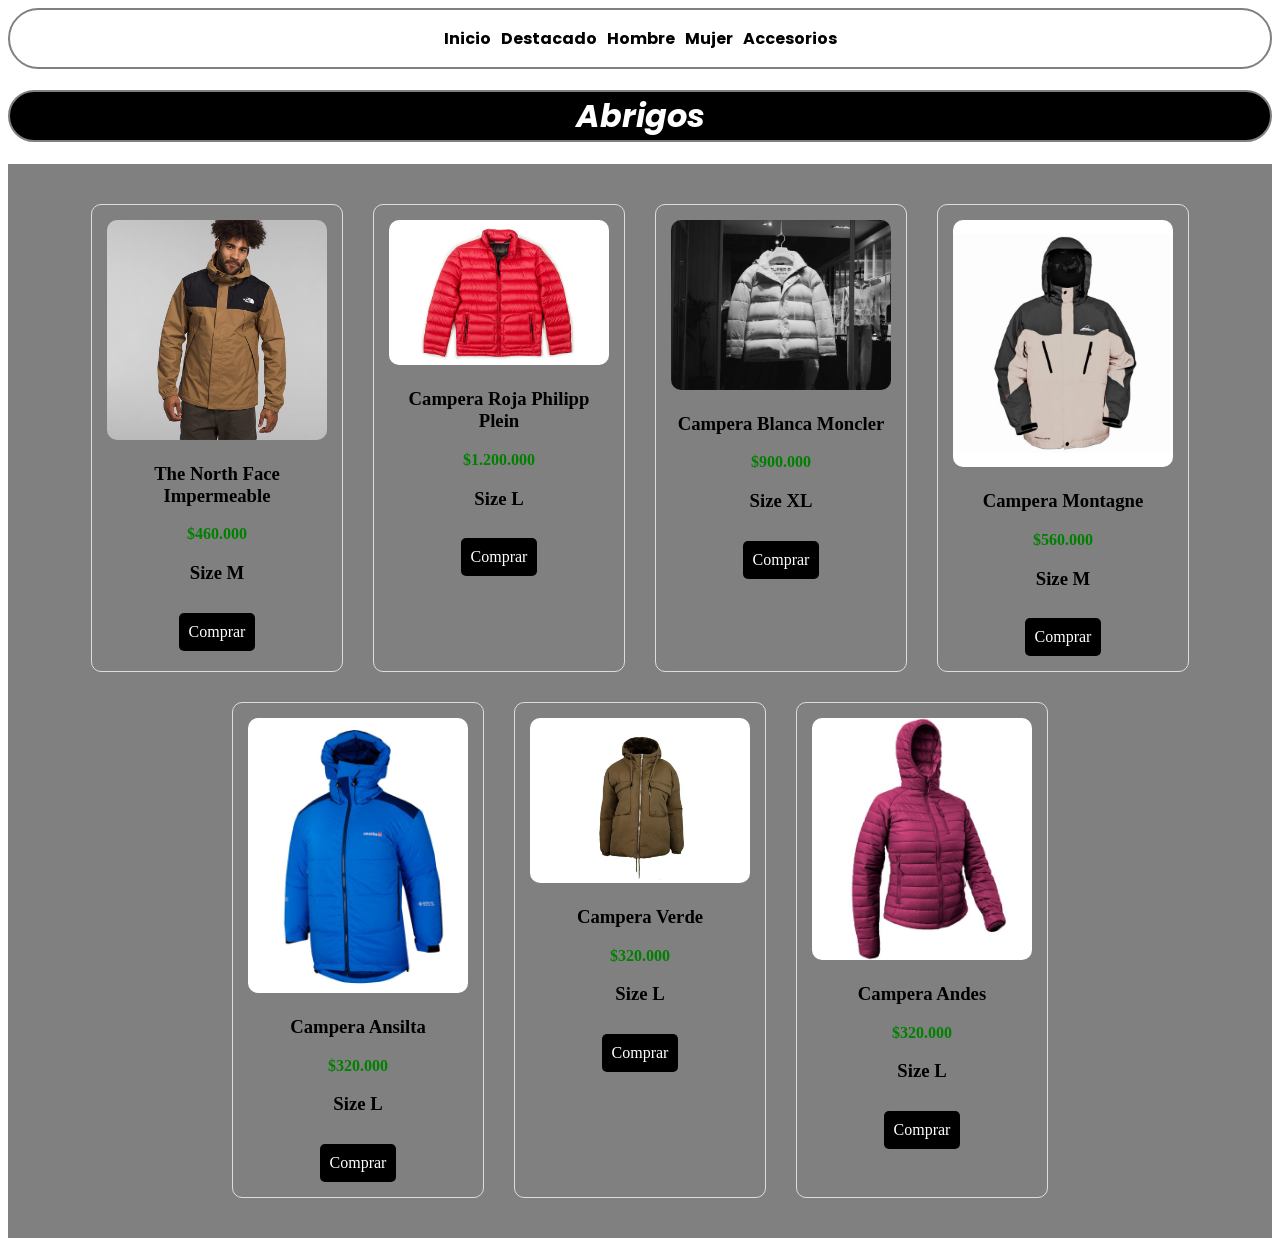
<file: abrigos.html>
<!DOCTYPE html>
<html lang="en">
<head>
    <meta charset="UTF-8">
    <meta name="viewport" content="width=device-width, initial-scale=1.0">
    <title>BLVCKSIDE</title>
    <link rel="stylesheet" href="abrigos.css">
    <link href="https://fonts.googleapis.com/css2?family=Poppins:wght@400;700&display=swap" rel="stylesheet">
    <link href="https://fonts.googleapis.com/css2?family=Playfair+Display:ital,wght@0,400..900;1,400..900&display=swap" rel="stylesheet">
    <link href="https://fonts.googleapis.com/css2?family=Playfair+Display:ital,wght@0,400..900;1,400..900&family=Quicksand:wght@300..700&display=swap" rel="stylesheet">
    <link href="https://fonts.googleapis.com/css2?family=Poppins&display=swap" rel="stylesheet">
    <link href="https://fonts.googleapis.com/css2?family=Montserrat:ital,wght@0,100..900;1,100..900&family=Playwrite+DK+Uloopet+Guides&display=swap" rel="stylesheet">

</head>
<body>
    <div class="marco">
        <p class="p2"> <a href="menu.html" class="p">Inicio</a></p>
        <p class="p2"> <a href="destacado.html" class="p">Destacado</a></p>
        <p class="p2"><a href="hombre.html" class="p">Hombre</a></p>
        <p class="p2"><a href="mujer.html" class="p">Mujer</a></p>
        <p class="p2"><a href="accesorios.html" class="p">Accesorios</a></p>
    </div>
    <h1 class="titulo"><em>Abrigos</em></h1>
    <section id="productos" class="productos">

<div class="producto">
    <img src="cam2.jpg">
    <h3>The North Face Impermeable</h3>
    <p class="precio">$460.000</p>
    <h3>Size M</h3>
    <a class="boton" href="https://wa.me/5492234662394">Comprar</a>
</div>
<div class="producto">
    <img src="camp1.jpg">
    <h3>Campera Roja Philipp Plein</h3>
    <p class="precio">$1.200.000</p>
    <h3>Size L</h3>
    <a class="boton" href="https://wa.me/5492234662394">Comprar</a>
</div>
<div class="producto">
    <img src="camp3.jpg">
    <h3>Campera Blanca Moncler</h3>
    <p class="precio">$900.000</p>
    <h3>Size XL</h3>
    <a class="boton" href="https://wa.me/5492234662394">Comprar</a>
</div>
<div class="producto">
    <img src="camp4.jpg">
    <h3>Campera Montagne</h3>
    <p class="precio">$560.000</p>
    <h3>Size M</h3>
    <a class="boton" href="https://wa.me/5492234662394">Comprar</a>
</div>
<div class="producto">
    <img src="camp5.jpg">
    <h3>Campera Ansilta</h3>
    <p class="precio">$320.000</p>
    <h3>Size L</h3>
    <a class="boton" href="https://wa.me/5492234662394">Comprar</a>
</div>
<div class="producto">
    <img src="camp7.jpg">
    <h3>Campera Verde</h3>
    <p class="precio">$320.000</p>
    <h3>Size L</h3>
    <a class="boton" href="https://wa.me/5492234662394">Comprar</a>
</div>
<div class="producto">
    <img src="camp6.jpg">
    <h3>Campera Andes</h3>
    <p class="precio">$320.000</p>
    <h3>Size L</h3>
    <a class="boton" href="https://wa.me/5492234662394">Comprar</a>
</div>
    </section>  
</body>
</html>
</file>
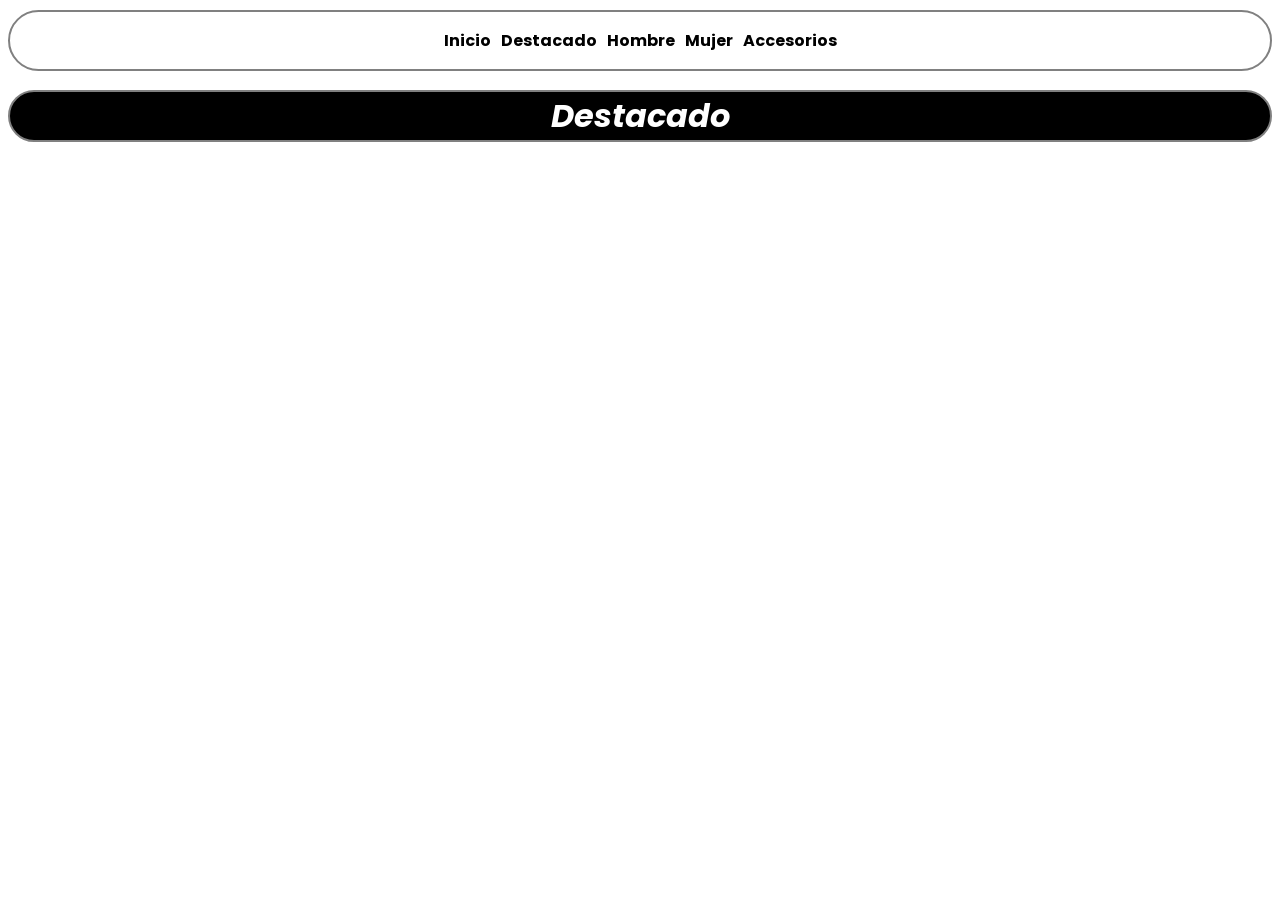
<file: destacado.html>
<!DOCTYPE html>
<html lang="en">
<head>
    <meta charset="UTF-8">
    <meta name="viewport" content="width=device-width, initial-scale=1.0">
    <title>BLVCKSIDE</title>
    <link rel="stylesheet" href="destacado.css">
     <link rel="stylesheet" href="menu.css">
    <link href="https://fonts.googleapis.com/css2?family=Poppins:wght@400;700&display=swap" rel="stylesheet">
    <link href="https://fonts.googleapis.com/css2?family=Playfair+Display:ital,wght@0,400..900;1,400..900&display=swap" rel="stylesheet">
    <link href="https://fonts.googleapis.com/css2?family=Playfair+Display:ital,wght@0,400..900;1,400..900&family=Quicksand:wght@300..700&display=swap" rel="stylesheet">
    <link href="https://fonts.googleapis.com/css2?family=Poppins&display=swap" rel="stylesheet">
</head>
<body>
    <div class="marco">
        <p class="p2"> <a href="menu.html" class="p">Inicio</a></p>
        <p class="p2"> <a href="destacado.html" class="p">Destacado</a></p>
        <p class="p2"><a href="hombre.html" class="p">Hombre</a></p>
        <p class="p2"><a href="mujer.html" class="p">Mujer</a></p>
        <p class="p2"><a href="accesorios.html" class="p">Accesorios</a></p>
    </div>
    <h1 class="titulo"><em>Destacado</em></h1>
    
</body>
</html>
</file>
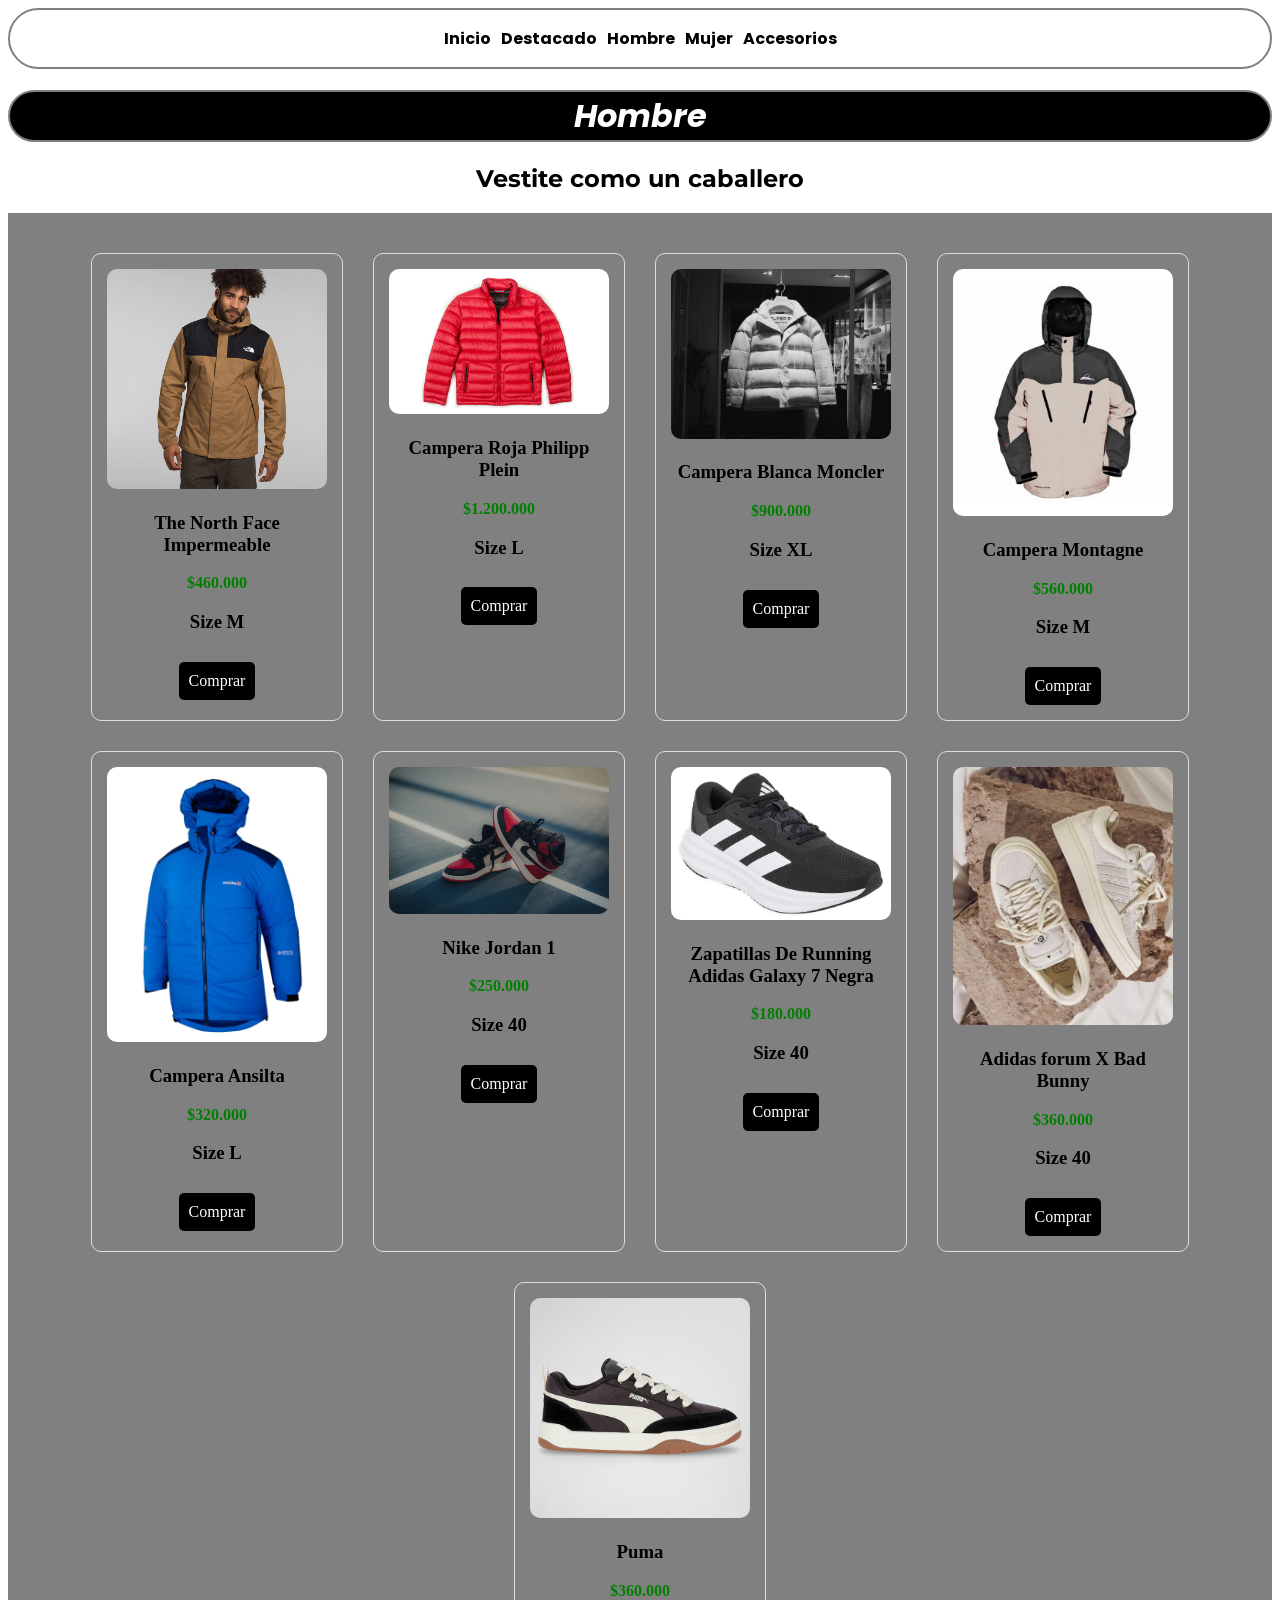
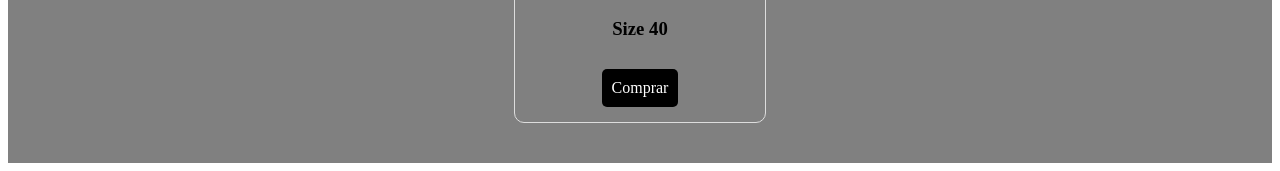
<file: hombre.html>
<!DOCTYPE html>
<html lang="en">
<head>
    <meta charset="UTF-8">
    <meta name="viewport" content="width=device-width, initial-scale=1.0">
    <title>Document</title>
    <link rel="stylesheet" href="hombre.css">
     <link href="https://fonts.googleapis.com/css2?family=Poppins:wght@400;700&display=swap" rel="stylesheet">
    <link href="https://fonts.googleapis.com/css2?family=Playfair+Display:ital,wght@0,400..900;1,400..900&display=swap" rel="stylesheet">
    <link href="https://fonts.googleapis.com/css2?family=Playfair+Display:ital,wght@0,400..900;1,400..900&family=Quicksand:wght@300..700&display=swap" rel="stylesheet">
    <link href="https://fonts.googleapis.com/css2?family=Poppins&display=swap" rel="stylesheet">
    <link href="https://fonts.googleapis.com/css2?family=Montserrat:ital,wght@0,100..900;1,100..900&family=Playwrite+DK+Uloopet+Guides&display=swap" rel="stylesheet">

</head>
<body>
     <div class="marco">
        <p class="p2"> <a href="menu.html" class="p">Inicio</a></p>
        <p class="p2"> <a href="destacado.html" class="p">Destacado</a></p>
        <p class="p2"><a href="hombre.html" class="p">Hombre</a></p>
        <p class="p2"><a href="mujer.html" class="p">Mujer</a></p>
        <p class="p2"><a href="accesorios.html" class="p">Accesorios</a></p>
    </div>
    <h1 class="titulo"><em>Hombre</em></h1>
    <h2 class="sub">Vestite como un caballero</h2>
     <section id="productos" class="productos">

<div class="producto">
    <img src="cam2.jpg">
    <h3>The North Face Impermeable</h3>
    <p class="precio">$460.000</p>
    <h3>Size M</h3>
    <a class="boton" href="https://wa.me/5492234662394">Comprar</a>
</div>
<div class="producto">
    <img src="camp1.jpg">
    <h3>Campera Roja Philipp Plein</h3>
    <p class="precio">$1.200.000</p>
    <h3>Size L</h3>
    <a class="boton" href="https://wa.me/5492234662394">Comprar</a>
</div>
<div class="producto">
    <img src="camp3.jpg">
    <h3>Campera Blanca Moncler</h3>
    <p class="precio">$900.000</p>
    <h3>Size XL</h3>
    <a class="boton" href="https://wa.me/5492234662394">Comprar</a>
</div>
<div class="producto">
    <img src="camp4.jpg">
    <h3>Campera Montagne</h3>
    <p class="precio">$560.000</p>
    <h3>Size M</h3>
    <a class="boton" href="https://wa.me/5492234662394">Comprar</a>
</div>
<div class="producto">
    <img src="camp5.jpg">
    <h3>Campera Ansilta</h3>
    <p class="precio">$320.000</p>
    <h3>Size L</h3>
    <a class="boton" href="https://wa.me/5492234662394">Comprar</a>
</div>
<div class="producto">
    <img src="zapa2.jpg">
    <h3>Nike Jordan 1</h3>
    <p class="precio">$250.000</p>
    <h3>Size 40</h3>
    <a class="boton" href="https://wa.me/5492234662394">Comprar</a>
</div>
<div class="producto">
    <img src="zapa3.jpg">
    <h3>Zapatillas De Running Adidas Galaxy 7 Negra</h3>
    <p class="precio">$180.000</p>
    <h3>Size 40</h3>
    <a class="boton" href="https://wa.me/5492234662394">Comprar</a>
</div>
<div class="producto">
    <img src="badbo,jpg.webp">
    <h3>Adidas forum X Bad Bunny</h3>
    <p class="precio">$360.000</p>
    <h3>Size 40</h3>
    <a class="boton" href="https://wa.me/5492234662394">Comprar</a>
</div>
<div class="producto">
    <img src="zapa1.jpg">
    <h3>Puma</h3>
    <p class="precio">$360.000</p>
    <h3>Size 40</h3>
    <a class="boton" href="https://wa.me/5492234662394">Comprar</a>
</div>
     </section>



    
</body>
</html>
</file>
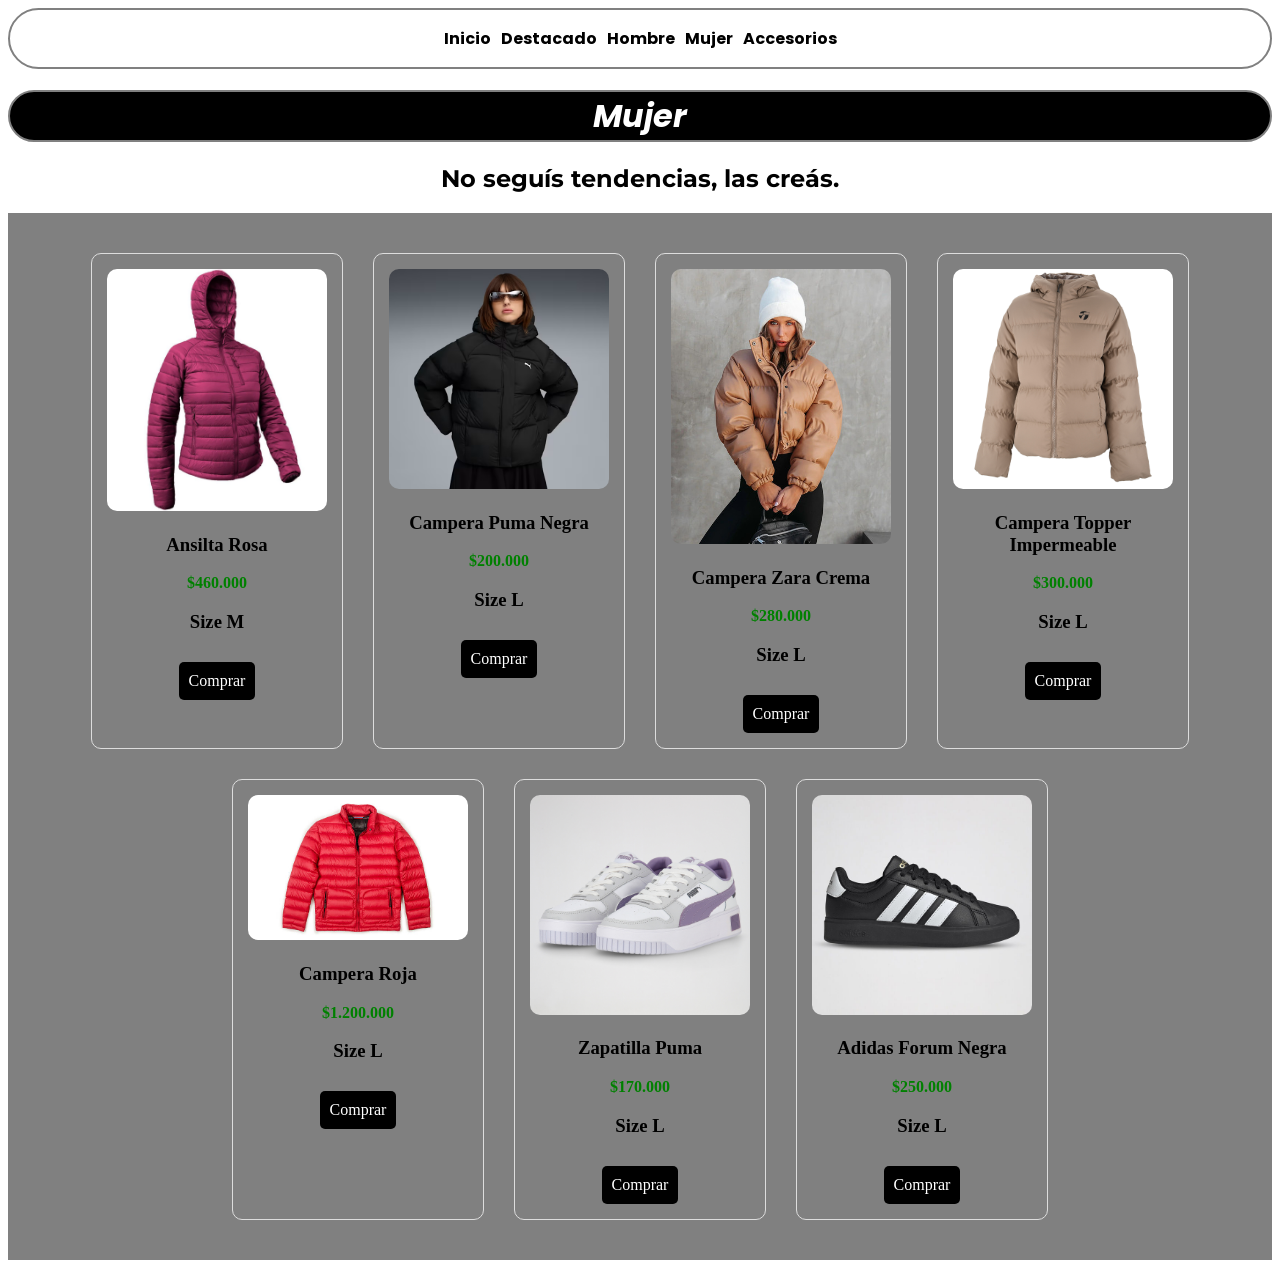
<file: mujer.html>
<!DOCTYPE html>
<html lang="en">
<head>
    <meta charset="UTF-8">
    <meta name="viewport" content="width=device-width, initial-scale=1.0">
    <title>BLVCKSIDE</title>
    <link rel="stylesheet" href="mujer.css">
     <link href="https://fonts.googleapis.com/css2?family=Poppins:wght@400;700&display=swap" rel="stylesheet">
    <link href="https://fonts.googleapis.com/css2?family=Playfair+Display:ital,wght@0,400..900;1,400..900&display=swap" rel="stylesheet">
    <link href="https://fonts.googleapis.com/css2?family=Playfair+Display:ital,wght@0,400..900;1,400..900&family=Quicksand:wght@300..700&display=swap" rel="stylesheet">
    <link href="https://fonts.googleapis.com/css2?family=Poppins&display=swap" rel="stylesheet">
    <link href="https://fonts.googleapis.com/css2?family=Montserrat:ital,wght@0,100..900;1,100..900&family=Playwrite+DK+Uloopet+Guides&display=swap" rel="stylesheet">

</head>
<body>
    <div class="marco">
        <p class="p2"> <a href="menu.html" class="p">Inicio</a></p>
        <p class="p2"> <a href="destacado.html" class="p">Destacado</a></p>
        <p class="p2"><a href="hombre.html" class="p">Hombre</a></p>
        <p class="p2"><a href="mujer.html" class="p">Mujer</a></p>
        <p class="p2"><a href="accesorios.html" class="p">Accesorios</a></p>
    </div>
    <h1 class="titulo"><em>Mujer</em></h1>
    <h2 class="sub">No seguís tendencias, las creás.</h2>
    <section id="productos" class="productos">
<div class="producto">
    <img src="camp6.jpg">
    <h3>Ansilta Rosa</h3>
    <p class="precio">$460.000</p>
    <h3>Size M</h3>
    <a class="boton" href="https://wa.me/5492234662394">Comprar</a>
</div>
<div class="producto">
    <img src="camp8.jpg">
    <h3>Campera Puma Negra</h3>
    <p class="precio">$200.000</p>
    <h3>Size L</h3>
    <a class="boton" href="https://wa.me/5492234662394">Comprar</a>
</div>
<div class="producto">
    <img src="camp10.jpg">
    <h3>Campera Zara Crema</h3>
    <p class="precio">$280.000</p>
    <h3>Size L</h3>
    <a class="boton" href="https://wa.me/5492234662394">Comprar</a>
</div>
<div class="producto">
    <img src="camp11.jpg">
    <h3>Campera Topper Impermeable</h3>
    <p class="precio">$300.000</p>
    <h3>Size L</h3>
    <a class="boton" href="https://wa.me/5492234662394">Comprar</a>
</div>
<div class="producto">
    <img src="camp1.jpg">
    <h3>Campera Roja</h3>
    <p class="precio">$1.200.000</p>
    <h3>Size L</h3>
    <a class="boton" href="https://wa.me/5492234662394">Comprar</a>
</div>
<div class="producto">
    <img src="zapa4.jpg">
    <h3>Zapatilla Puma</h3>
    <p class="precio">$170.000</p>
    <h3>Size L</h3>
    <a class="boton" href="https://wa.me/5492234662394">Comprar</a>
</div>
<div class="producto">
    <img src="zapa5.jpg">
    <h3>Adidas Forum Negra</h3>
    <p class="precio">$250.000</p>
    <h3>Size L</h3>
    <a class="boton" href="https://wa.me/5492234662394">Comprar</a>
</div>
    </section>


    
</body>
</html>
</file>
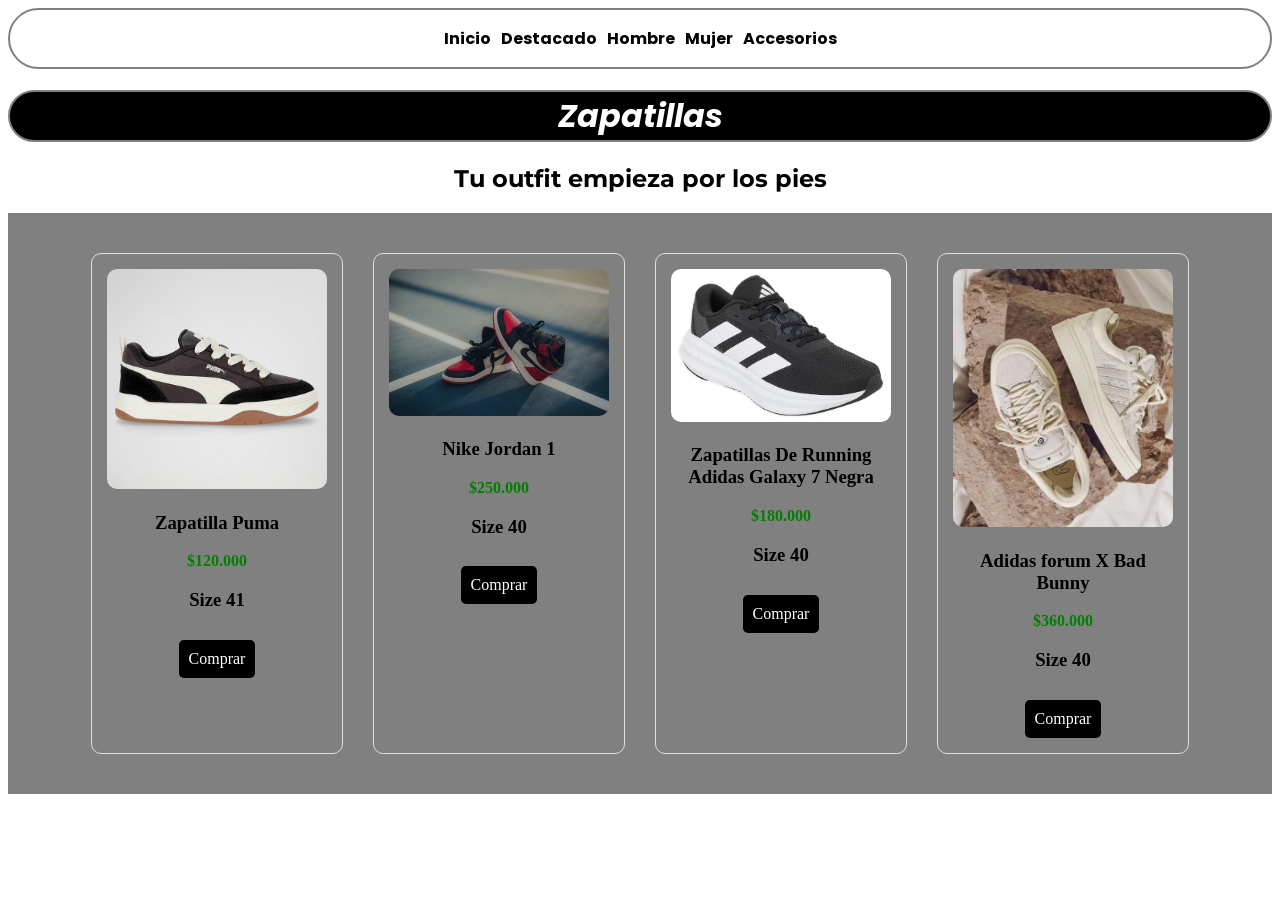
<file: zapatillas.html>
<!DOCTYPE html>
<html lang="en">
<head>
    <meta charset="UTF-8">
    <meta name="viewport" content="width=device-width, initial-scale=1.0">
    <title>BLVCKSIDE</title>
    <link rel="stylesheet" href="zapatillas.css">
     <link href="https://fonts.googleapis.com/css2?family=Poppins:wght@400;700&display=swap" rel="stylesheet">
    <link href="https://fonts.googleapis.com/css2?family=Playfair+Display:ital,wght@0,400..900;1,400..900&display=swap" rel="stylesheet">
    <link href="https://fonts.googleapis.com/css2?family=Playfair+Display:ital,wght@0,400..900;1,400..900&family=Quicksand:wght@300..700&display=swap" rel="stylesheet">
    <link href="https://fonts.googleapis.com/css2?family=Poppins&display=swap" rel="stylesheet">
    <link href="https://fonts.googleapis.com/css2?family=Montserrat:ital,wght@0,100..900;1,100..900&family=Playwrite+DK+Uloopet+Guides&display=swap" rel="stylesheet">

</head>

<body>
    <div class="marco">
        <p class="p2"> <a href="menu.html" class="p">Inicio</a></p>
        <p class="p2"> <a href="destacado.html" class="p">Destacado</a></p>
        <p class="p2"><a href="hombre.html" class="p">Hombre</a></p>
        <p class="p2"><a href="mujer.html" class="p">Mujer</a></p>
        <p class="p2"><a href="accesorios.html" class="p">Accesorios</a></p>
    </div>
    <h1 class="titulo"><em>Zapatillas</em></h1>
    <h2 class="sub">Tu outfit empieza por los pies</h2>
    <section id="productos" class="productos">

<div class="producto">
    <img src="zapa1.jpg">
    <h3>Zapatilla Puma</h3>
    <p class="precio">$120.000</p>
    <h3>Size 41</h3>
    <a class="boton" href="https://wa.me/5492234662394">Comprar</a>
</div>
<div class="producto">
    <img src="zapa2.jpg">
    <h3>Nike Jordan 1</h3>
    <p class="precio">$250.000</p>
    <h3>Size 40</h3>
    <a class="boton" href="https://wa.me/5492230000000">Comprar</a>
</div>
<div class="producto">
    <img src="zapa3.jpg">
    <h3>Zapatillas De Running Adidas Galaxy 7 Negra</h3>
    <p class="precio">$180.000</p>
    <h3>Size 40</h3>
    <a class="boton" href="https://wa.me/5492230000000">Comprar</a>
</div>
<div class="producto">
    <img src="badbo,jpg.webp">
    <h3>Adidas forum X Bad Bunny</h3>
    <p class="precio">$360.000</p>
    <h3>Size 40</h3>
    <a class="boton" href="https://wa.me/5492230000000">Comprar</a>
</div>
    
</body>
</html>
</file>
<file: abrigos.css>
.marco{
    color: black;
    border: 2px solid gray;
    border-radius: 50px;
    font-family: 'Poppins', sans-serif;
    display: flex;
    justify-content: center;
    gap: 10px;
    font-weight: bold;
    background-color: white;
}
.p{
    color: black;
    text-decoration: none;
}
.p2{
    transition: transform 0.3s ease;
}
.p2:hover{
    transform: scale(1.1);
}
.titulo{
    color: white;
    text-align: center;
    font-family: 'Poppins', sans-serif;;
     border: 2px solid gray;
    border-radius: 50px;
    font-family: 'Poppins', sans-serif;
    background-color: black;
    background-color:black;
}
.productos {
    display: flex;
    justify-content: center;
    gap: 30px;
    padding: 40px;
    flex-wrap: wrap;
    background-color: gray;
}

.producto {
    border: 1px solid #ddd;
    border-radius: 10px;
    width: 220px;
    text-align: center;
    padding: 15px;
    transition: 0.3s;
}

.producto:hover {
    transform: scale(1.05);
}

.producto img {
    width: 100%;
    border-radius: 10px;
}
.precio {
    color: green;
    font-weight: bold;
}
.boton {
    display: inline-block;
    margin-top: 10px;
    padding: 10px;
    background: black;
    color: white;
    text-decoration: none;
    border-radius: 5px;
}

.boton:hover {
    background: #333;
}
</file>
<file: destacado.css>
.titulo{
    color: white;
    text-align: center;
    border: 2px solid gray;
    border-radius: 50px;
    background-color: black;
    font-family: 'Poppins', sans-serif;

}
.marco{
    color: black;
    border: 2px solid gray;
    border-radius: 50px;
    font-family: 'Poppins', sans-serif;
    display: flex;
    gap: 10px;
    font-weight: bold;
    background-color: white;
}
.p{
    color: black;
    text-decoration: none;
}

.p2{
    transition: transform 0.3s ease;
}
.p2:hover{
    transform: scale(1.1);
}
</file>
<file: menu.css>
body{
    background-color: white;
    
}
.titulo1{
    color: white;
    text-align: center;
    border: 2px solid gray;
    border-radius: 50px;
    font-family: 'Poppins', sans-serif;
    background-color: black;
}


.foto1{
  background-image: url("daniel-storek-JM-qKEd1GMI-unsplash.jpg");
  height: 100vh;
  background-size: cover;
  background-position: center;
  background-repeat: no-repeat;
}
.titulo2{
    text-align: center;
    font-weight: lighter;
}
.texto{
     font-family: "Playfair Display", serif;
     font-size: 20px;
     text-align: center;
}
.boton{
    text-align: center;
    
    
   
}
.boton{
    transition: transform 0.3s ease;
}
.boton:hover{
    transform: scale(1.1);
}
.boton2{
    display: flex;
    justify-content: center;
     cursor: pointer;
    color: white;
    text-decoration: none;
}
.boton2{
    transition: transform 0.3s ease;
}
.boton2:hover{
    transform: scale(1.1);
}
h2{
    display: inline-block;
    border-bottom: 5px solid black;
    padding: 12px 30px;
    margin-bottom: 20px;
    border-radius: 50px;
    background-color: black;
   color: white;
   cursor: pointer;
}
.texto2{
    font-size: 25px;
    font-family: "Playfair Display", serif;;
}
.marco{
    color: black;
    border: 2px solid gray;
    border-radius: 50px;
    font-family: 'Poppins', sans-serif;
    display: flex;
    justify-content: center;
    gap: 10px;
    font-weight: bold;
    background-color: white;
     position: sticky;
    top: 10px;
    
}
.p{
    color: black;
    text-decoration: none;
}
.p2{
    transition: transform 0.3s ease;
}
.p2:hover{
    transform: scale(1.1);
}
.fotos{
    background-image: url(zapa2.jpg);
    height: 50vh;
  background-size: cover;
  background-position: center;
  background-repeat: no-repeat;
  color: white;
}
.fotos2{
    background-image: url(juan-burgos-3_XeNGVbTQA-unsplash.jpg);
     height: 50vh;
  background-size: cover;
  background-position: center;
  background-repeat: no-repeat;
  color: white;
}
.fotos3{
    background-image: url(camp8.jpg);
     height: 50vh;
  background-size: cover;
  background-position: center;
  background-repeat: no-repeat;
  color: white;
}
h3{
     font-family: "Playfair Display", serif;
    
}
.foto2{
    display: flex;
    justify-content: center;

}
.final{
    text-align: center;
    background-color: gray;
}
.dos{
    display: flex;
    gap: 20px;
    justify-content: center;

}
.mail{
    color: black;
    text-decoration: none;
} 
h4{
    text-align: center;
    font-family: 'Segoe UI', Tahoma, Geneva, Verdana, sans-serif;
    text-decoration: underline;
}
</file>
<file: hombre.css>
.marco{
    color: black;
    border: 2px solid gray;
    border-radius: 50px;
    font-family: 'Poppins', sans-serif;
    display: flex;
    justify-content: center;
    gap: 10px;
    font-weight: bold;
    background-color: white;
}
.p{
    color: black;
    text-decoration: none;
}
.p2{
    transition: transform 0.3s ease;
}
.p2:hover{
    transform: scale(1.1);
}

.titulo{
    color: white;
    text-align: center;
    font-family: 'Poppins', sans-serif;;
     border: 2px solid gray;
    border-radius: 50px;
    font-family: 'Poppins', sans-serif;
    background-color: black;
    background-color:black;
}
.sub{
    text-align: center;
    font-family: "Montserrat", sans-serif;
  font-optical-sizing: auto;
  font-weight: weight;
  font-style: normal;
}
.productos {
    display: flex;
    justify-content: center;
    gap: 30px;
    padding: 40px;
    flex-wrap: wrap;
    background-color: gray;
}

.producto {
    border: 1px solid #ddd;
    border-radius: 10px;
    width: 220px;
    text-align: center;
    padding: 15px;
    transition: 0.3s;
}

.producto:hover {
    transform: scale(1.05);
}

.producto img {
    width: 100%;
    border-radius: 10px;
}
.precio {
    color: green;
    font-weight: bold;
}
.boton {
    display: inline-block;
    margin-top: 10px;
    padding: 10px;
    background: black;
    color: white;
    text-decoration: none;
    border-radius: 5px;
}

.boton:hover {
    background: #333;
}
</file>
<file: mujer.css>
.marco{
    color: black;
    border: 2px solid gray;
    border-radius: 50px;
    font-family: 'Poppins', sans-serif;
    display: flex;
    justify-content: center;
    gap: 10px;
    font-weight: bold;
    background-color: white;
}
.p{
    color: black;
    text-decoration: none;
}
.p2{
    transition: transform 0.3s ease;
}
.p2:hover{
    transform: scale(1.1);
}
.titulo{
    color: white;
    text-align: center;
    font-family: 'Poppins', sans-serif;;
     border: 2px solid gray;
    border-radius: 50px;
    font-family: 'Poppins', sans-serif;
    background-color: black;
    background-color:black;
}
.sub{
    text-align: center;
    font-family: "Montserrat", sans-serif;
  font-optical-sizing: auto;
  font-weight: weight;
  font-style: normal;
}
.productos {
    display: flex;
    justify-content: center;
    gap: 30px;
    padding: 40px;
    flex-wrap: wrap;
    background-color: gray;
}

.producto {
    border: 1px solid #ddd;
    border-radius: 10px;
    width: 220px;
    text-align: center;
    padding: 15px;
    transition: 0.3s;
}

.producto:hover {
    transform: scale(1.05);
}

.producto img {
    width: 100%;
    border-radius: 10px;
}
.precio {
    color: green;
    font-weight: bold;
}
.boton {
    display: inline-block;
    margin-top: 10px;
    padding: 10px;
    background: black;
    color: white;
    text-decoration: none;
    border-radius: 5px;
}

.boton:hover {
    background: #333;
}
</file>
<file: zapatillas.css>
.marco{
    color: black;
    border: 2px solid gray;
    border-radius: 50px;
    font-family: 'Poppins', sans-serif;
    display: flex;
    justify-content: center;
    gap: 10px;
    font-weight: bold;
    background-color: white;
}
.p{
    color: black;
    text-decoration: none;
}
.p2{
    transition: transform 0.3s ease;
}
.p2:hover{
    transform: scale(1.1);
}
.titulo{
    color: white;
    text-align: center;
    font-family: 'Poppins', sans-serif;;
     border: 2px solid gray;
    border-radius: 50px;
    font-family: 'Poppins', sans-serif;
    background-color: black;
    background-color:black;
}
.sub{
    text-align: center;
    font-family: "Montserrat", sans-serif;
  font-optical-sizing: auto;
  font-weight: weight;
  font-style: normal;
}
.productos {
    display: flex;
    justify-content: center;
    gap: 30px;
    padding: 40px;
    flex-wrap: wrap;
    background-color: gray;
}

.producto {
    border: 1px solid #ddd;
    border-radius: 10px;
    width: 220px;
    text-align: center;
    padding: 15px;
    transition: 0.3s;
}

.producto:hover {
    transform: scale(1.05);
}

.producto img {
    width: 100%;
    border-radius: 10px;
}
.precio {
    color: green;
    font-weight: bold;
}
.boton {
    display: inline-block;
    margin-top: 10px;
    padding: 10px;
    background: black;
    color: white;
    text-decoration: none;
    border-radius: 5px;
}

.boton:hover {
    background: #333;
}
</file>
